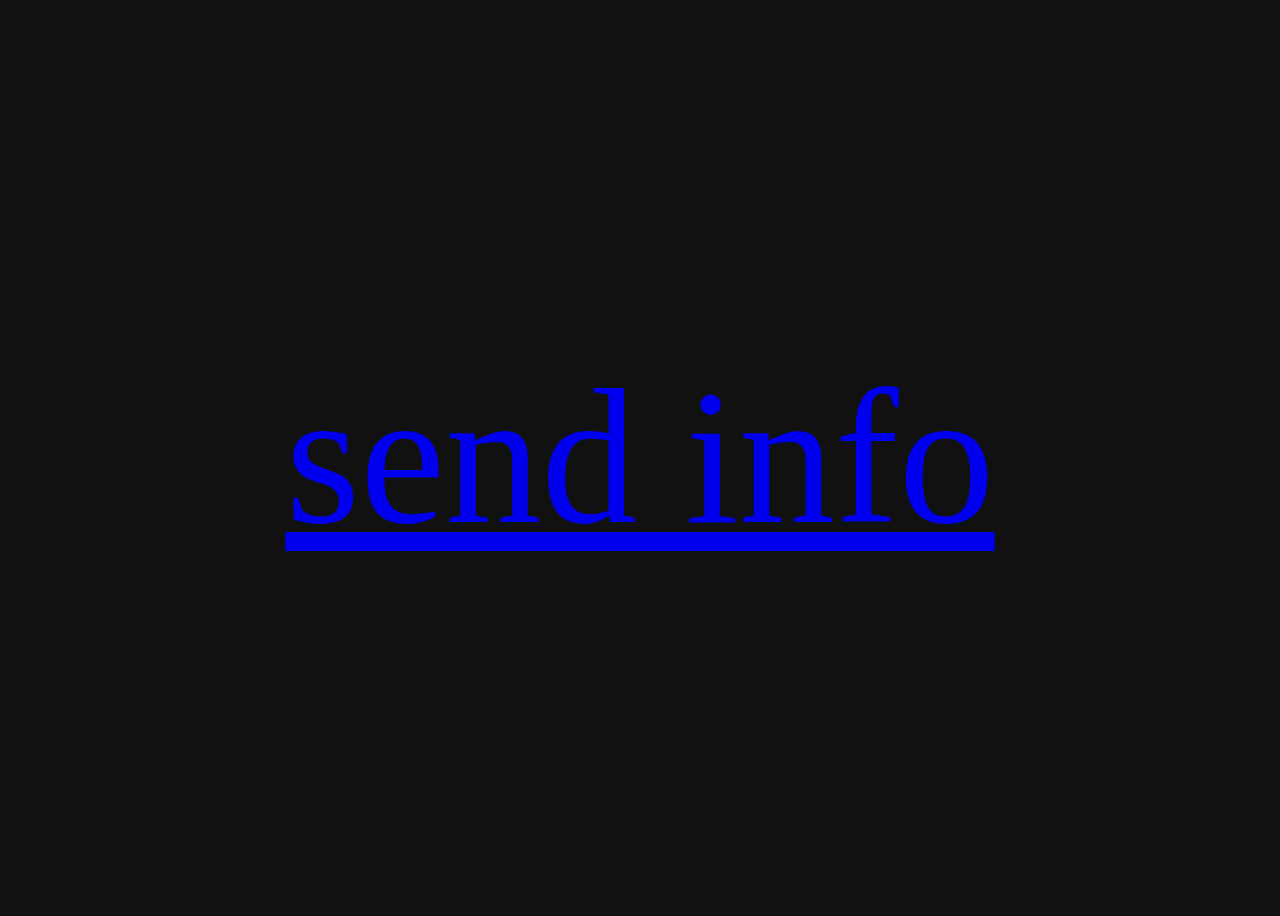
<file: index.html>
<!DOCTYPE html>
<html>
	<head>
		<meta http-equiv="Content-Type" content="text/html; charset=UTF-8">
		<meta name="viewport" content="width=device-width, initial-scale=1">
		<title>Welcome</title>
		<link href="css/style-2.css" rel="stylesheet">
		<!-- <link href="css/bootstrap.min.css" rel="stylesheet" /> -->

	</head>
	<body>
		<div class="container">
		  
			<a href="send-info.html" class="btn btn-primary">send info</a>
		</div>
		
		
		<script type="text/javascript" src="js/jquery-1.10.2.min.js"></script>
	</body>
</html>
</file>
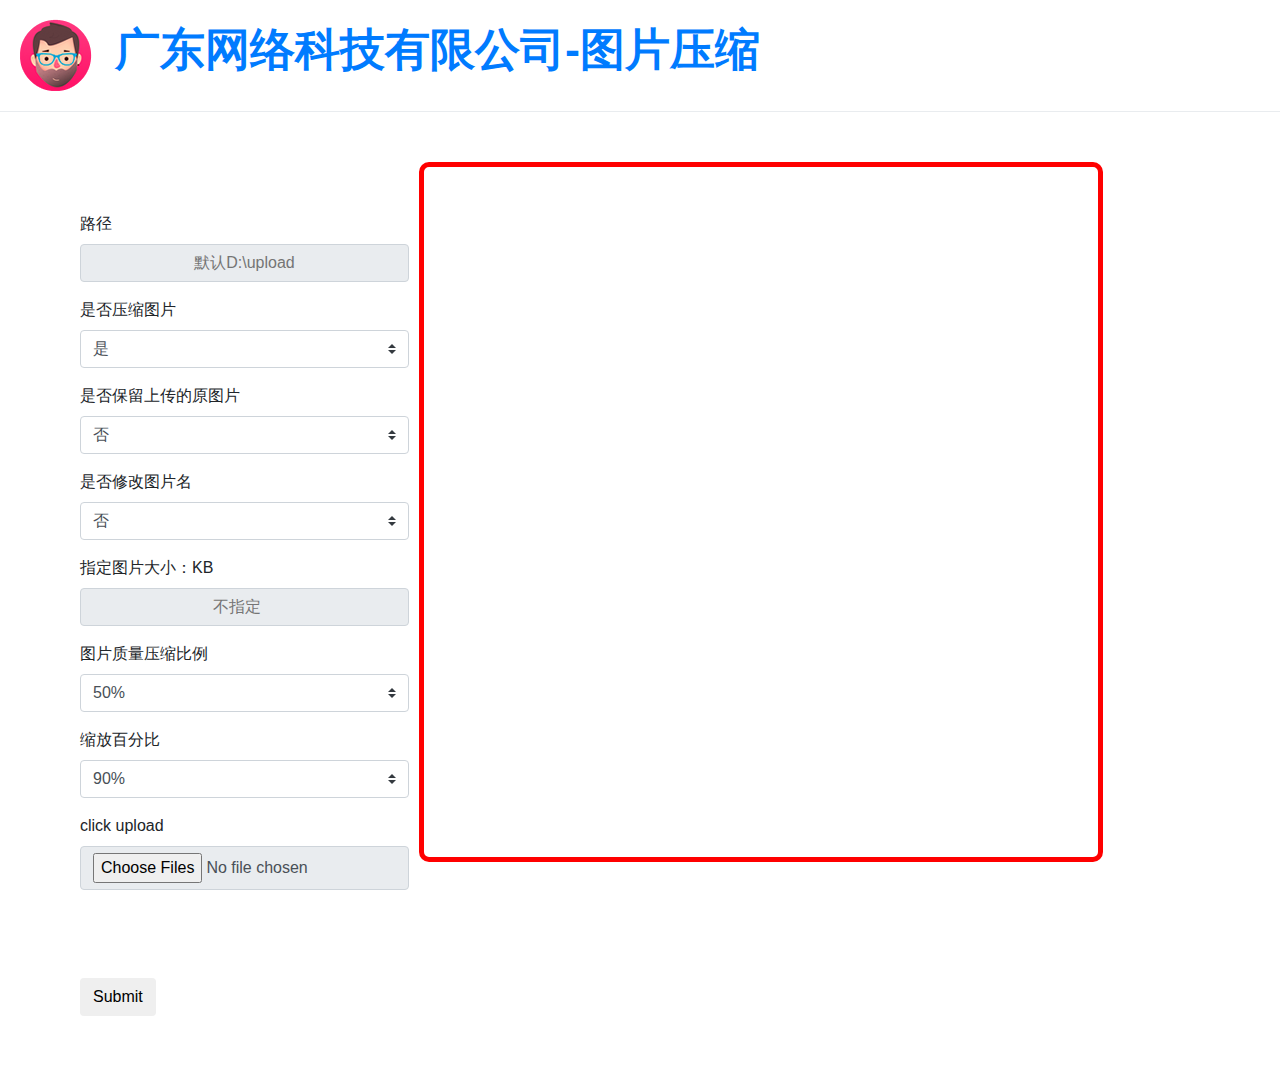
<file: uploadImage.html>
<!DOCTYPE html>
<html>
	<head>
		<meta http-equiv="Content-Type" content="text/html; charset=UTF-8">
		<meta name="viewport" content="width=device-width, initial-scale=1">
		<title>upload image</title>

		<link href="css/bootstrap.min.css" rel="stylesheet" />
		<style type="text/css">
			.hidden{
				
			}
			.left_dev{
				float:left;
				padding: 50px 10px;
			}
			.right_dev{
				float: right;
				padding: 50px 10px;
				border:5px red solid;
				border-radius:10px;
				width:60%;
			}
			.right_dev{
				overflow:hidden;
				overflow-y: auto;
				height: 700px;
			}
			.head_title{
				font-size: 45px;font-weight: bold;color: #007BFF;float: left;margin: 0 20px;
			}
			.head_img{
				float: left;
			}
			
		</style>
		
	</head>
	<body>
		<div class="modal-title head modal-header" style="display: flow-root;">
			<img src="./img/avtar.png" class="img-rounded head_img"/>
			<span class="head_title">广东网络科技有限公司-图片压缩</span>
		</div>
		
		<div class="container">
			<div class="row" style="margin-top:50px;">
				<div class="left_dev">
					<div class="azwoo"></div>
					
					<form action="http://192.168.1.43:8444/multipartUploadImages" method="post" enctype="multipart/form-data"  >
						
						<div class="form-group">
							<label for="cover">路径</label>
							<input type="text" name="filePath" id="filePath" class="input-group input-group-text" placeholder="默认D:\upload">
						</div>
						
						<div class="form-group">
							<label for="cover">是否压缩图片</label>
							<select class="custom-select" name="isCompression" id="isCompression">
								<option value="1">是</option>
								<option value="0">否</option>
							</select>
						</div>
						
						<div class="form-group">
							<label for="cover">是否保留上传的原图片</label>
							<select class="custom-select" name="isSaveOriginal" id="isSaveOriginal">
								<option value="0">否</option>
								<option value="1">是</option>
							</select>
						</div>
						
						<div class="form-group">
							<label for="cover">是否修改图片名</label>
							<select class="custom-select" name="isUpdateFileName" id="isUpdateFileName">
								<option value="0">否</option>
								<option value="1">是</option>
							</select>
						</div>
						
						<div class="form-group">
							<label for="cover">指定图片大小：KB</label>
							<input type="number" name="desFileSize" id="desFileSize" class="input-group input-group-text" placeholder="不指定" />
						</div>
						
						<div class="form-group isHidden">
							<label for="cover">图片质量压缩比例</label>
							<select class="custom-select" name="outputQuality" id="outputQuality">
								<option value="0.9">90%</option>
								<option value="0.8">80%</option>
								<option value="0.7">70%</option>
								<option value="0.6">60%</option>
								<option value="0.5" selected="selected">50%</option>
								<option value="0.4">40%</option>
								<option value="0.3">30%</option>
								<option value="0.2">20%</option>
								<option value="0.1">10%</option>
							</select>
						</div>
						
						<div class="form-group isHidden">
							<label for="cover">缩放百分比</label>
							<select class="custom-select" name="scale" id="scale">
								<option value="1">不缩放</option>
								<option value="0.9" selected="selected">90%</option>
								<option value="0.8">80%</option>
								<option value="0.7">70%</option>
								<option value="0.6">60%</option>
								<option value="0.5">50%</option>
								<option value="0.4">40%</option>
								<option value="0.3">30%</option>
								<option value="0.2">20%</option>
								<option value="0.1">10%</option>
							</select>
						</div>
						
																								
						<div class="form-group">
							<label for="cover">click upload</label>
							<!-- <input type="file" name="uploadFile" id="cover" class="input-group input-group-text cover_image" data-id="9" multiple="multiple" > -->
							<input type="file" name="uploadFile" title="" id="file" multiple="multiple" class="input-group input-group-text"/>
						</div>
						
						
						<!-- <div class="form-group">
							<label for="image">upload image</label>
							<input type="file" id="image">
						</div>
						<img src="" class="img-rounded" id="preview_image" width="400px" max-height="800px" alt=""> -->
						
						<br />
						<br />
						<br />
						<button id="submitBtn" type="submit" class="btn btn-default">Submit</button>
					</form>
					
					<!-- <form action="" id="upBox">
							
						名字：<input name="name">
						
						<div id="inputBox">
							<input type="file" name="file" title="请选择图片" id="file" multiple="multiple"/>选择图片
						</div>
					
						<div id="imgBox">
						</div>
						
						<br/>
						<br/>
						<div class="form-group">
							<button id="btn" class="btn btn-success">upload image</button>
						</div>
						
					</form> -->
					
				</div>
				
				<div class="right_dev">
					<!-- <img src="" class="img-rounded" id="preview_cover" max-width="300px" height="250px" /> -->
					<div id="imgBox"></div>
				</div>
			</div>
		</div>




		<script type="text/javascript" src="js/jquery-1.10.2.min.js"></script>
		<script type="text/javascript" src="js/script.js"></script>
		<script type="text/javascript" src="js/uploadImg.js"></script>
		<script type="text/javascript">
			$(document).ready(function () {
				if ($('#desFileSize').val() === '') {
					$('.isHidden').removeAttr("hidden");
				} else {
					$('.isHidden').attr('hidden', "hidden");
				}
				
				$("#desFileSize").mouseout(function() {
					var v = $(this).val();
					if (v === '') {
						$('.isHidden').removeAttr("hidden");
					} else {
						$('.isHidden').attr('hidden', "hidden");
					}
				});
				
				imgUpload({
					inputId:'file', //input框id
					imgBox:'imgBox', //图片容器id
					buttonId:'btn', //提交按钮id
					upUrl:'http://127.0.0.1:8444/multipartUpload',  //提交地址
					data:'file', //参数名
					num:"10"//最多上传图片个数
				})
				
				$('#submitBtn').click(function(){
					var typeId = $('#infoType').val();
					var userId = $('#userId').val();
					var title = $('#title').val();
					var text = $('#text').val();
					var cover = $('#cover').val();
					var image = $('#image').val();
					
				});
				
				$(".cover_image").change(function () {
				        var file = this.files[0];
				        readFile(file,$(this).parent().siblings(".azwoo"));
				        image_id=$(this).attr("data-id");
				    });
				var on =document.querySelector(".azwoo");
				
				
				
				$("#cover").change(function () {
					//创建blob对象，浏览器将文件放入内存中，并生成标识
					var img_src = URL.createObjectURL($(this)[0].files[0]);
					
					//给img标检的src赋值
					document.getElementById("preview_cover").src=img_src;
					//URL.revokeObjectURL(img_src);// 手动 回收，
				});
				
				
				$("#image").change(function () {
					//创建blob对象，浏览器将文件放入内存中，并生成标识
					var img_src = URL.createObjectURL($(this)[0].files[0]);
					//给img标检的src赋值
					document.getElementById("preview_image").src=img_src;
				});
				
			});
			
			
			
	
			
			 function readFile(file,element) {
				
				 //        新建阅读器
				        var reader = new FileReader();
				        //        根据文件类型选择阅读方式
				        switch (file.type){
				            case 'image/jpg':
				            case 'image/png':
				            case 'image/jpeg':
				            case 'image/gif':
				            reader.readAsDataURL(file);
				            break;
			}
			
			reader.addEventListener('load',function () {
				//         如果说让读取的文件显示的话 还是需要通过文件的类型创建不同的标签
				switch (file.type){
					case 'image/jpg':
					case 'image/png':
					case 'image/jpeg':
					case 'image/gif':
					var img = document.createElement('img');
					img.src = reader.result;
					console.log(image_id+img.src);
					element.append(img);
					element.show();
					$.ajax({
						type:"post",
						url:"http://127.0.0.1:8444/multipartUpload",
						dataType:"text",
						data:{
							imageFile:img.src,
							style:4,
							id:image_id,
							fileTypePath:'/images'
						},
						success:function(res){
							console.log("上传成功！！！！！！！！！");
						
						}
					});//请求结束
	 
					break;
					}
				});
				
			};//readFile函数结束

		</script>
	</body>
</html>
</file>
<file: css/style-2.css>
body {
  font: 15vw/1 Permanent Marker;
  display: -webkit-box;
  display: -webkit-flex;
  display: -ms-flexbox;
  display: flex;
  -webkit-box-align: center;
  -webkit-align-items: center;
      -ms-flex-align: center;
          align-items: center;
  -webkit-box-pack: center;
  -webkit-justify-content: center;
      -ms-flex-pack: center;
          justify-content: center;
  height: 100vh;
  text-align: center;
  background: #111;
  color: snow;
}

span {
  -webkit-animation: glow 2s ease-in-out both infinite;
          animation: glow 2s ease-in-out both infinite;
}
span:nth-child(1) {
  -webkit-animation-delay: -0.28571s;
          animation-delay: -0.28571s;
}
span:nth-child(2) {
  -webkit-animation-delay: -0.57143s;
          animation-delay: -0.57143s;
}
span:nth-child(3) {
  -webkit-animation-delay: -0.85714s;
          animation-delay: -0.85714s;
}
span:nth-child(4) {
  -webkit-animation-delay: -1.14286s;
          animation-delay: -1.14286s;
}
span:nth-child(5) {
  -webkit-animation-delay: -1.42857s;
          animation-delay: -1.42857s;
}
span:nth-child(6) {
  -webkit-animation-delay: -1.71429s;
          animation-delay: -1.71429s;
}
span:nth-child(7) {
  -webkit-animation-delay: -2s;
          animation-delay: -2s;
}

@-webkit-keyframes glow {
  0%, 100% {
    text-shadow: 0 0 8.33333px snow, 0 -25px 50px tomato, -25px 25px 50px yellow, 25px 25px 50px tomato;
  }
  33% {
    text-shadow: 0 0 8.33333px snow, 0 -25px 50px cyan, -25px 25px 50px tomato, 25px 25px 50px cyan;
  }
  66% {
    text-shadow: 0 0 8.33333px snow, 0 -25px 50px yellow, -25px 25px 50px cyan, 25px 25px 50px yellow;
  }
}

@keyframes glow {
  0%, 100% {
    text-shadow: 0 0 8.33333px snow, 0 -25px 50px tomato, -25px 25px 50px yellow, 25px 25px 50px tomato;
  }
  33% {
    text-shadow: 0 0 8.33333px snow, 0 -25px 50px cyan, -25px 25px 50px tomato, 25px 25px 50px cyan;
  }
  66% {
    text-shadow: 0 0 8.33333px snow, 0 -25px 50px yellow, -25px 25px 50px cyan, 25px 25px 50px yellow;
  }
}
</file>
